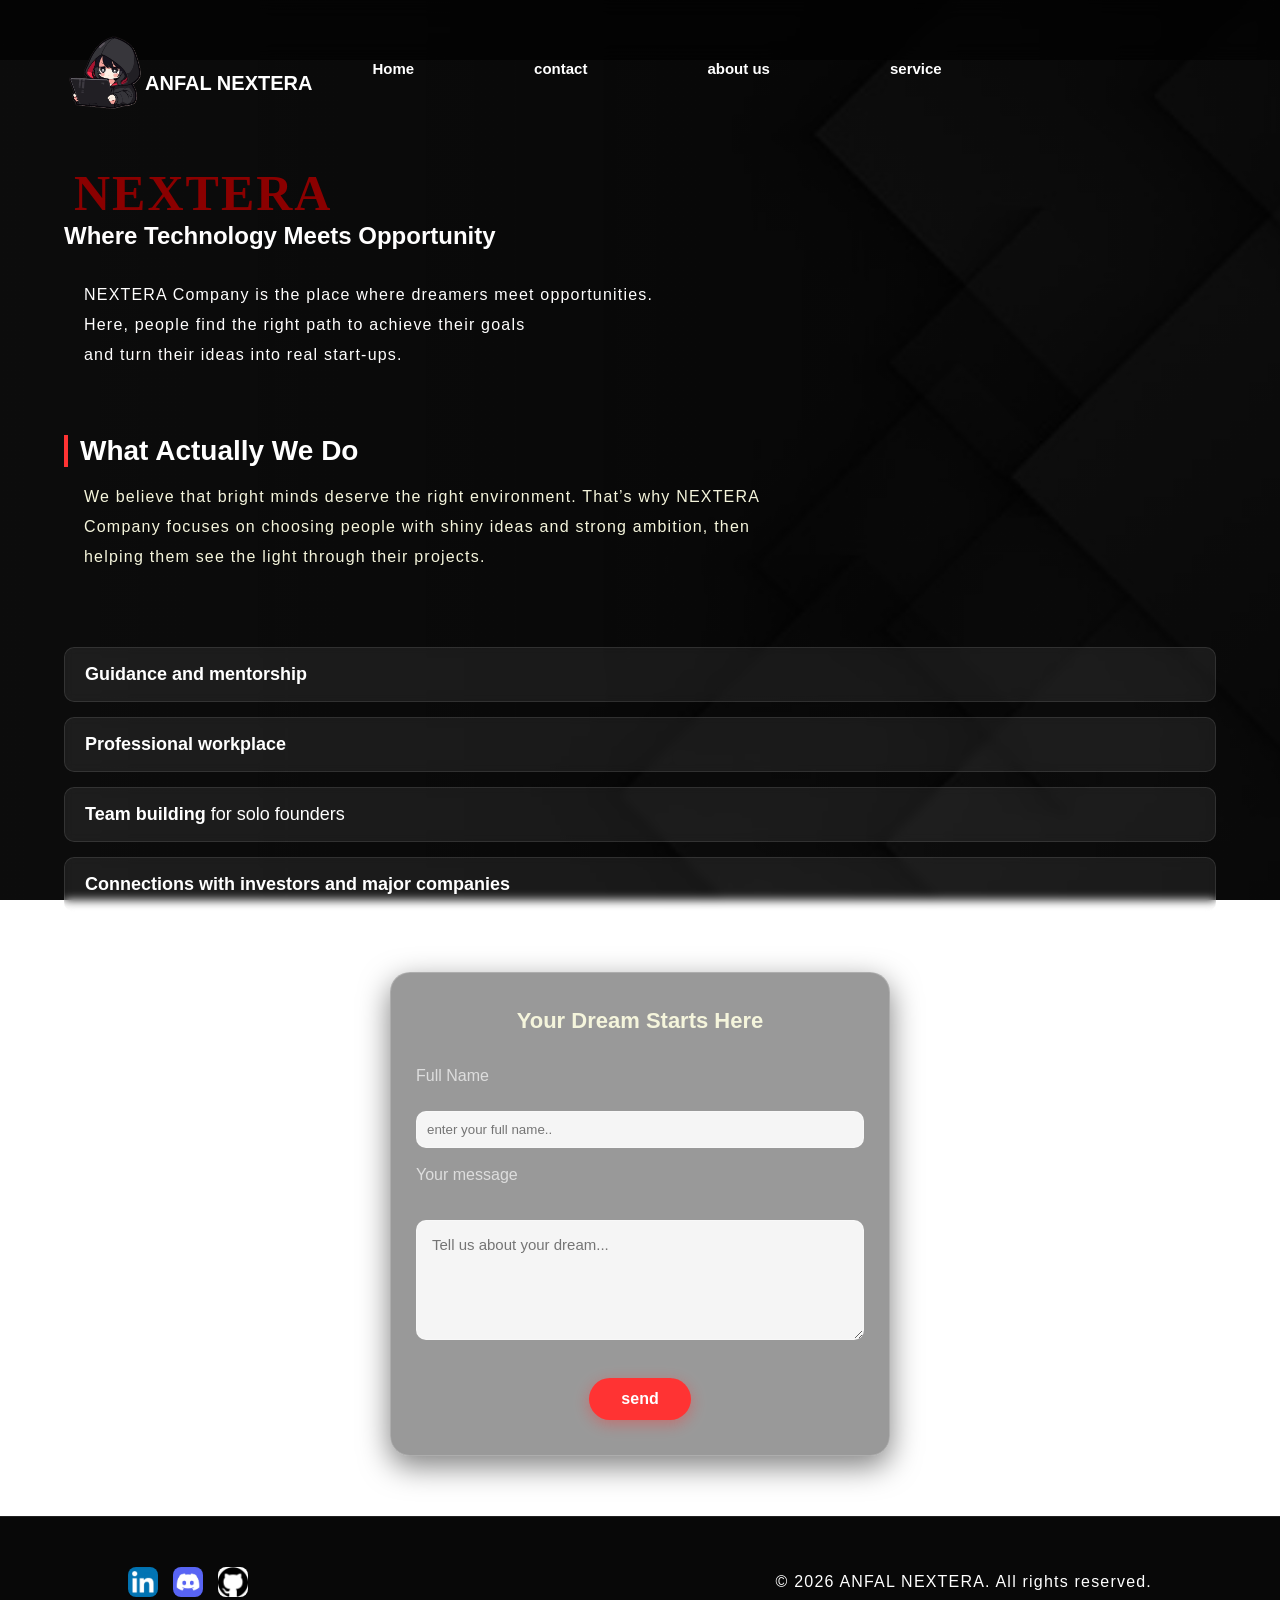
<file: index.html>
<!DOCTYPE html>
<html lang="en">

<head>
  <title>anfal company</title>

  <link rel="stylesheet" href="style.css">


</head>

<body>
  <header class="main">
    <div class="navbar">
      <figure class="logo">
        <img src="logo.png" alt="logo" width="80px">
      </figure>
      <div class="icon">
        <h1> ANFAL NEXTERA
        </h1>

      </div>

      <nav class="menu">
        <ul class="nav-list">
          <li><a href="#">Home</a></li>
          <li><a href="https://anfaldjahfa.github.io/Profile-card/" target="_blank">contact</a></li>
          <li><a href="https://anfaldjahfa.github.io/Profile-card/" target="_blank">about us</a></li>
          <li><a href="#">service</a></li>
        </ul>
      </nav>

  </header>
  <main>
    <section>

      <h1>
        <span>NEXTERA</span>
      </h1>
      <h2> Where Technology Meets Opportunity</h2>
      <p>
        <br>
        NEXTERA Company is the place where dreamers meet opportunities.
        <br>
        Here,
        people find the right path to achieve their goals
        <br>
        and
        turn their ideas into real start-ups.

      </p>

    </section>

    <div class="partwo">
      <div class="features">
        <h2>What Actually We Do</h2>
        <p>

          We believe that bright minds deserve the right environment.
          That’s why NEXTERA Company focuses on choosing people with
          shiny ideas and strong ambition, then helping them see the
          light through their projects.
        </p>
      </div>

      <div class="adv-list">
        <ul class="adv">
          <li><strong>Guidance and mentorship</strong></li>
          <li><strong>Professional workplace</strong></li>
          <li><strong>Team building</strong> for solo founders</li>
          <li><strong>Connections with investors and major companies</strong></li>
        </ul>

      </div>



      <div class="write">
        <h2>Your Dream Starts Here</h2><br>
        <form id="contactform" class="textera" action="sendMessage.php" method="post">
          <label>Full Name</label><br>
          <input id="fullname" type="text" name="name" placeholder="enter your full name.."><br>
          <label for="message">Your message</label><br>
          <textarea name="message" id="message" maxlength="2000"
            placeholder="Tell us about your dream..."></textarea><br>
          <input class="btn" type="submit" value="send">
        </form>
      </div>
   <script>
document.addEventListener('DOMContentLoaded', function() {
    const form = document.getElementById('contactform');
    
    if (form) {
        form.addEventListener('submit', async function(e) {
            e.preventDefault();

            const fullnameInput = document.getElementById('fullname');
            const messageInput = document.getElementById('message');

            const fullname = fullnameInput.value.trim();
            const message = messageInput.value.trim();

            if (!fullname || !message) {
                alert('Please fill in all required fields.');
                return;
            }

            try {
                const response = await fetch('sendMessage.php', {
                    method: 'POST',
                    headers: { 'Content-Type': 'application/x-www-form-urlencoded' },
                    body: new URLSearchParams({ 'fullname': fullname, 'message': message })
                });

                if (response.ok) {
                    const result = await response.text();
                    alert(result);
                    
                    fullnameInput.value = '';
                    messageInput.value = '';
                } else {
                    alert('An error occurred while sending. Please try again later.');
                }
            } catch (error) {
                console.error('Error:', error);
                alert('Failed to connect to the server. Please check your internet connection.');
            }
        });
    }
});
</script>
  </main>

  <footer>
    <ul class="links">
      <li><a href="https://www.linkedin.com/in/anfal-djahfa"> <img src="linkdin.jpg" alt="linkdin" width="30px"></a>
      </li>

      <li><a href="https://discord.com/users/1005246212498280499"> <img src="discord.jpg" alt="discord" width="30px"></a></li>

      <li><a href="https://github.com/AnfalDjahfa"><img src="github.jpg" alt="github" width="30px"></a></li>
    </ul>

    <div class="copyright">
      <p>&copy; 2026 ANFAL NEXTERA. All rights reserved.</p>
    </div>
  </footer>
</body>

</html>
</file>
<file: style.css>
* {
    margin: 0;
    padding: 0;
    box-sizing: border-box;
}
body {
    width: 100%;
    min-height: 100vh;
    background: linear-gradient(to top, rgba(0, 0, 0, 0.75) 50%, rgba(0, 0, 0, 0.75) 50%), url(download.jpg);
    background-position: center;
    background-size: cover;
    background-attachment: fixed;
    color: #ffffff;
    font-family: 'Segoe UI', Arial, sans-serif;
    overflow-x: hidden; 
}
.main {
    width: 100%;
    position: sticky;
    top: 0;
    z-index: 1000;
    background: rgba(0, 0, 0, 0.6);
    backdrop-filter: blur(10px);
}
.navbar{
    width: 100%;           
    max-width: 1200px;
    height: 60px;
    margin: 0 auto;
    padding: 0 15px;
    display: flex;
    align-items: center;
    flex-wrap: wrap;
}
.logo{
    width: 70px;
    float: left;
    height: 70px;
    padding-left: 10px;
    flex-shrink: 0;
}
.icon{
    color: white ;
    font-size: 10px;
    font-family: Arial;
    padding-left: 20px;
    float: left;
    padding-top: 30px;
}
.menu{
    float: left;
    flex: 1;
}
.nav-list{
    float: left;
    display: flex;
    justify-content: center;
    align-items: center;
    margin-top: none ;
    flex-wrap: wrap;
}
.nav-list li{
    list-style: none;
   margin: 60px ;
    font-size: 15px;
}
.nav-list li a{
    text-decoration: none ;
    color: white;
    font-family: arial;
    font-weight: bold;
    transition: 0.4s ease-in-out;
}
ul li a:hover{
    color: darkred;
}
section{
    width: 90%;             
    max-width: 1200px;
    height: auto;
    margin: auto;
    color: rgb(255, 254, 254);
    position: relative;
}
p{
padding-left: 20px;
padding-bottom: 25px;
font-family: Arial;
letter-spacing: 1.2px;
line-height: 30px;
}
section h1{
    font-family: 'Times New Roman';
    font-size: 50px;
    padding-left: 10px;
    margin-top :9%;
    letter-spacing: 2px;
    color: darkred;
}
.btn {
    display: inline-flex;
    align-items: center;
    justify-content: center;
    border: none;
    border-radius: 30px;
    font-family: 'Segoe UI', Arial, sans-serif;
    padding: 12px 32px;
    background: #ff3333;
    font-size: 16px;
    font-weight: bold;
    color: #ffffff;
    text-decoration: none;
    cursor: pointer;
    box-shadow: 0 4px 15px rgba(255, 51, 51, 0.4);
    transition: all 0.3s ease;
    animation: pulse 2s infinite;
}
.btn:hover {
    background-color: #cc0000;
    transform: translateY(-3px);
    box-shadow: 0 6px 20px rgba(255, 51, 51, 0.6);
    animation: none; 
}
@keyframes pulse {
    0% {
        transform: scale(1);
        box-shadow: 0 0 0 0 rgba(255, 51, 51, 0.7);
    }
    70% {
        transform: scale(1.05);
        box-shadow: 0 0 0 12px rgba(255, 51, 51, 0);
    }
    100% {
        transform: scale(1);
        box-shadow: 0 0 0 0 rgba(255, 51, 51, 0);
    }
}
.partwo {
    width: 90%;
    max-width: 1200px;
    margin: 40px auto;
    color: beige;
}
.features {
    width: 100%;
    max-width: 700px;
    margin: 30px 0;
}
.features h2 {
    font-size: 28px;
    margin-bottom: 15px;
    color: #ffffff;
    border-left: 4px solid #ff3333;
    padding-left: 12px;
}
.adv-list {
    width: 100%;
    margin: 50px 0;
}
.adv {
    display: flex;
    flex-direction: column;
    gap: 15px;
    list-style: none;
    padding: 0;
}
.adv li {
    text-align: left;
    font-size: 18px;
    color: #fff;
    background: rgba(255, 255, 255, 0.07);
    padding: 16px 20px;
    border-radius: 10px;
    backdrop-filter: blur(5px);
    border: 1px solid rgba(255, 255, 255, 0.1);
    transition: transform 0.3s ease, border-color 0.3s ease;
    animation: fadeInUp slideInScroll linear both;
    animation-timeline: auto, view();
    animation-range: normal, entry 10% cover 30%;
}
.adv li:hover {
    transform: translateX(10px);
    border-color: #ff3333;
}
.write {
    display: flex;
    flex-direction: column;
    align-items: center;
    justify-content: center;
    width: 100%;
    max-width: 500px;
    margin: 60px auto;
    border: 1px solid rgba(255, 255, 255, 0.2);
    border-radius: 20px;
    padding: 35px 25px;
    color: beige;
    background: rgba(0, 0, 0, 0.4);
    backdrop-filter: blur(10px);
    box-shadow: 0 10px 30px rgba(0,0,0,0.5);
}
.write h2 {
    font-size: 22px;
    text-align: center;
    margin-bottom: 15px;
}
.textera {
    width: 100%;
    font-size: 16px;
    display: flex;
    flex-direction: column;
    align-items: center;
}
.textera label {
    align-self: flex-start;
    margin-bottom: 8px;
    color: #dddddd;
}
#fullname{
    padding: 10px;
    width: 100%;
    background: rgba(255, 255, 255, 0.9);
    border-radius: 10px;
    border: 1px solid rgba(255, 255, 255, 0.3);
     color: #111;
}
#message {
    width: 100%;
    min-height: 120px;
    margin: 10px 0 20px 0;
    padding: 15px;
    border-radius: 10px;
    border: 1px solid rgba(255, 255, 255, 0.3);
    background: rgba(255, 255, 255, 0.9);
    color: #111;
    font-family: inherit;
    font-size: 15px;
    resize: vertical;
    outline: none;
    transition: border-color 0.3s;
}
#message:focus {
    border-color: #ff3333;
    box-shadow: 0 0 8px rgba(255, 51, 51, 0.5);
}
.btn-submit {
    width: 100%;
    animation: none; 
}
footer {
    display: flex;
    justify-content: space-between;
    align-items: flex-start;
    flex-wrap: wrap;
    background-color: #080808;
    padding: 50px 10%;
    color: #ffffff;
    border-top: 1px solid rgba(255, 255, 255, 0.1);
    gap: 30px;
}
footer ul {
    list-style: none;
    padding: 0;
    margin: 0;
}
footer ul li {
    margin-bottom: 12px;
}
footer ul li.title {
    font-weight: bold;
    font-size: 18px;
    margin-bottom: 18px;
    color: #ff3333;
}
footer ul li a {
    color: #bbb;
    text-decoration: none;
    transition: color 0.2s ease;
    font-size: 14px;
}
footer ul li a:hover {
    color: #fff;
}
footer .links {
    display: flex;
    flex-direction: row;
    gap: 15px;
}
footer .links img {
    border-radius: 8px;
    object-fit: cover;
    transition: transform 0.3s ease;
}
footer .links img:hover {
    transform: scale(1.15);
}
@keyframes slideInScroll {
    from {
        transform: translateX(-50px);
        opacity: 0;
    }
    to {
        transform: translateX(0);
        opacity: 1;
    }
}
@keyframes fadeInDown {
    from {
        opacity: 0;
        transform: translateY(-30px);
    }
    to {
        opacity: 1;
        transform: translateY(0);
    }
}
@keyframes fadeIn {
    from { opacity: 0; }
    to { opacity: 1; }
}
@media screen and (max-width: 992px) {
    .navbar {
        width: 95%;
    }
    .nav-list {
        gap: 20px;
    }
    .nav-list li {
        margin: 0 20px; 
    }
    section.hero h1, span {
        font-size: 42px;
    }
    section.hero h2 {
        font-size: 20px;
    }
}
@media screen and (max-width: 768px) {
    .navbar {
        width: 100%;
        padding: 0 15px;
        height: auto;
        min-height: 60px;
    }
    .logo {
        width: 50px;
        height: 50px;
    }
    .hamburger {
        display: flex;
    }
    .menu {
        position: fixed;
        top: 70px;
        right: -100%;
        width: 70%;
        height: calc(100vh - 70px);
        background: rgba(10, 10, 10, 0.95);
        backdrop-filter: blur(15px);
        flex-direction: column;
        justify-content: flex-start;
        padding-top: 50px;
        transition: right 0.4s ease-in-out;
        border-left: 1px solid rgba(255, 255, 255, 0.1);
        float: none; 
    }
    .menu.active {
        right: 0;
    }
    .nav-list {
        flex-direction: column;
        gap: 30px;
    }
    .nav-list li {
        margin: 0; 
    }
    .nav-list li a {
        font-size: 18px;
    }
    section {
        width: 92%;
    }
    section.hero {
        margin-top: 30px;
        text-align: center;
    }
    section h1 {
        font-size: 32px;      
        padding-left: 0;
        text-align: center;
    }
    section.hero h2 {
        font-size: 18px;
    }
    p {
        font-size: 14px;
        line-height: 1.6;
        padding-left: 0;      
    }
    .adv li {
        font-size: 15px;
        text-align: center;
    }
    .write {
        padding: 25px 15px;
        width: 100%;
        margin: 40px auto;
    }
    .textera {
        padding-left: 0;
    }
    footer {
        flex-direction: column;
        align-items: center;
        text-align: center;
        gap: 35px;
        padding: 50px 6%;
    }
    footer .links {
        justify-content: center;
    }
}
</file>
